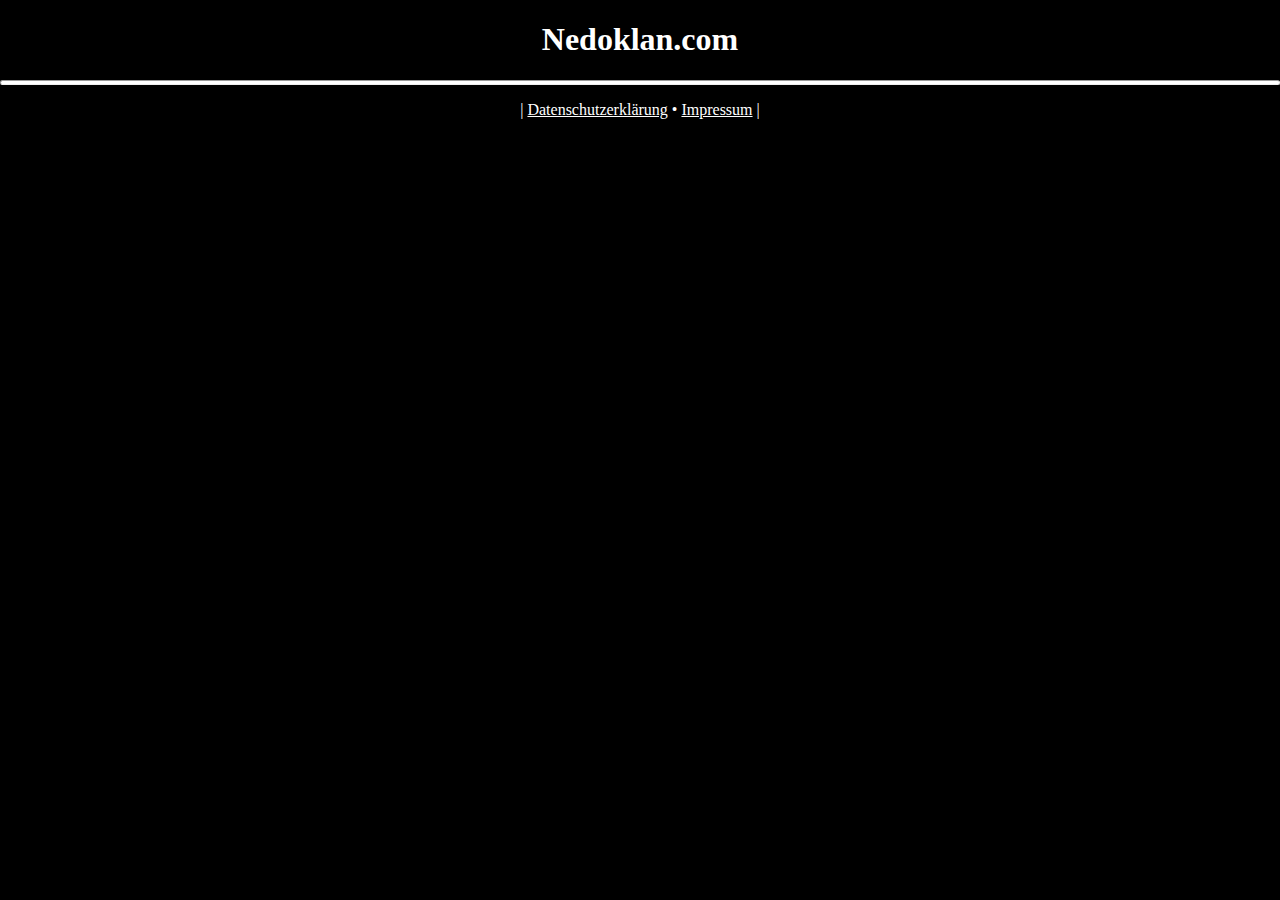
<file: index.html>
<!DOCTYPE html>
<html lang="en">
<head>
    <meta charset="UTF-8">
    <meta name="viewport" content="width=device-width, initial-scale=1.0">
    <title>Nedoklan</title>
   <link rel="stylesheet" href="style.css">
</head>
<body>
        <h1>Nedoklan.com</h1>

        <hr>
    <footer>
      <p>
      |  <a href="datenschutz.html">Datenschutzerklärung</a> &bull;
        <a href="impressum.html">Impressum</a>  |
      </p>
    </footer>
</body>

</html>
</file>
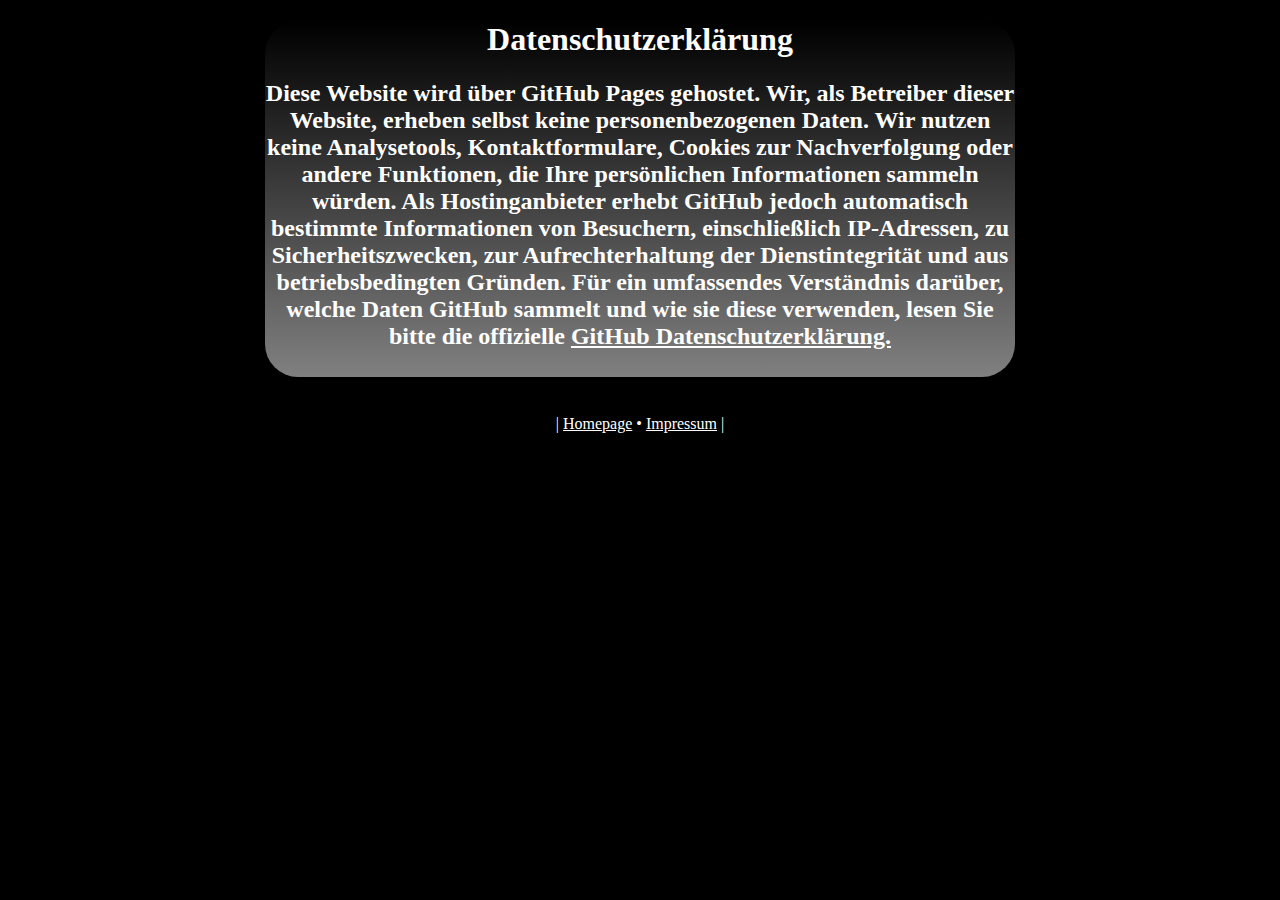
<file: datenschutz.html>
<!DOCTYPE html>
<html lang="en">
<head>
    <meta charset="UTF-8">
    <meta name="viewport" content="width=device-width, initial-scale=1.0">
    <title>Nedoklan | Datenschutzerklärung</title>
    <link rel="stylesheet" href="style.css">
</head>
<body>
<div id="Datenschutz">
    <h1>Datenschutzerklärung</h1>
    <h2>
        Diese Website wird über GitHub Pages gehostet.
Wir, als Betreiber dieser Website, erheben selbst keine personenbezogenen Daten. Wir nutzen keine Analysetools, Kontaktformulare, Cookies zur Nachverfolgung oder andere Funktionen, die Ihre persönlichen Informationen sammeln würden.

Als Hostinganbieter erhebt GitHub jedoch automatisch bestimmte Informationen von Besuchern, einschließlich IP-Adressen, zu Sicherheitszwecken, zur Aufrechterhaltung der Dienstintegrität und aus betriebsbedingten Gründen.

Für ein umfassendes Verständnis darüber, welche Daten GitHub sammelt und wie sie diese verwenden, lesen Sie bitte die offizielle <a href="https://docs.github.com/en/site-policy/privacy-policies/github-privacy-statement">GitHub Datenschutzerklärung.</a>
<br>
<br>
    </h2>
</div>
<br>
|  <a href="index.html">Homepage</a> &bull;
   <a href="impressum.html">Impressum</a>   |

</body>
</html>
</file>
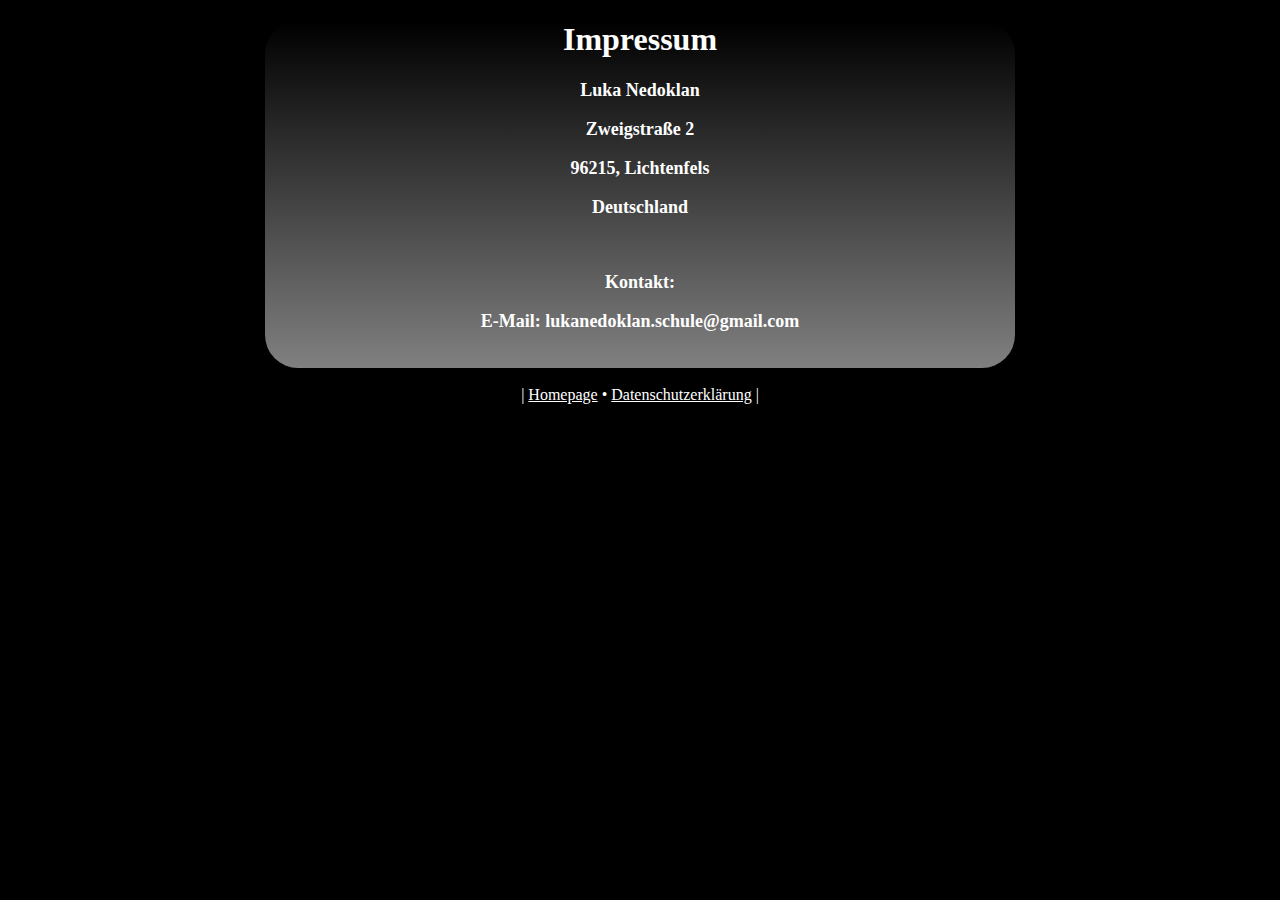
<file: impressum.html>
<!DOCTYPE html>
<html lang="en">
<head>
    <meta charset="UTF-8">
    <meta name="viewport" content="width=device-width, initial-scale=1.0">
    <title>Nedoklan | Impressum</title>
    <link rel="stylesheet" href="style.css">
</head>
<body>
    <div id="Impressum">
        <h1>Impressum</h1>
            <p class="big">Luka Nedoklan</p>
            <p class="big">Zweigstraße 2</p>
            <p class="big">96215, Lichtenfels</p>
            <p class="big">Deutschland</p>
<br>
            <p class="big">Kontakt:</p>
            <p class="big">E-Mail: lukanedoklan.schule@gmail.com</p>
<br>
    </div>
<br>
|  <a href="index.html">Homepage</a> &bull;
   <a href="datenschutz.html">Datenschutzerklärung</a>  |
</body>
</html>
</file>
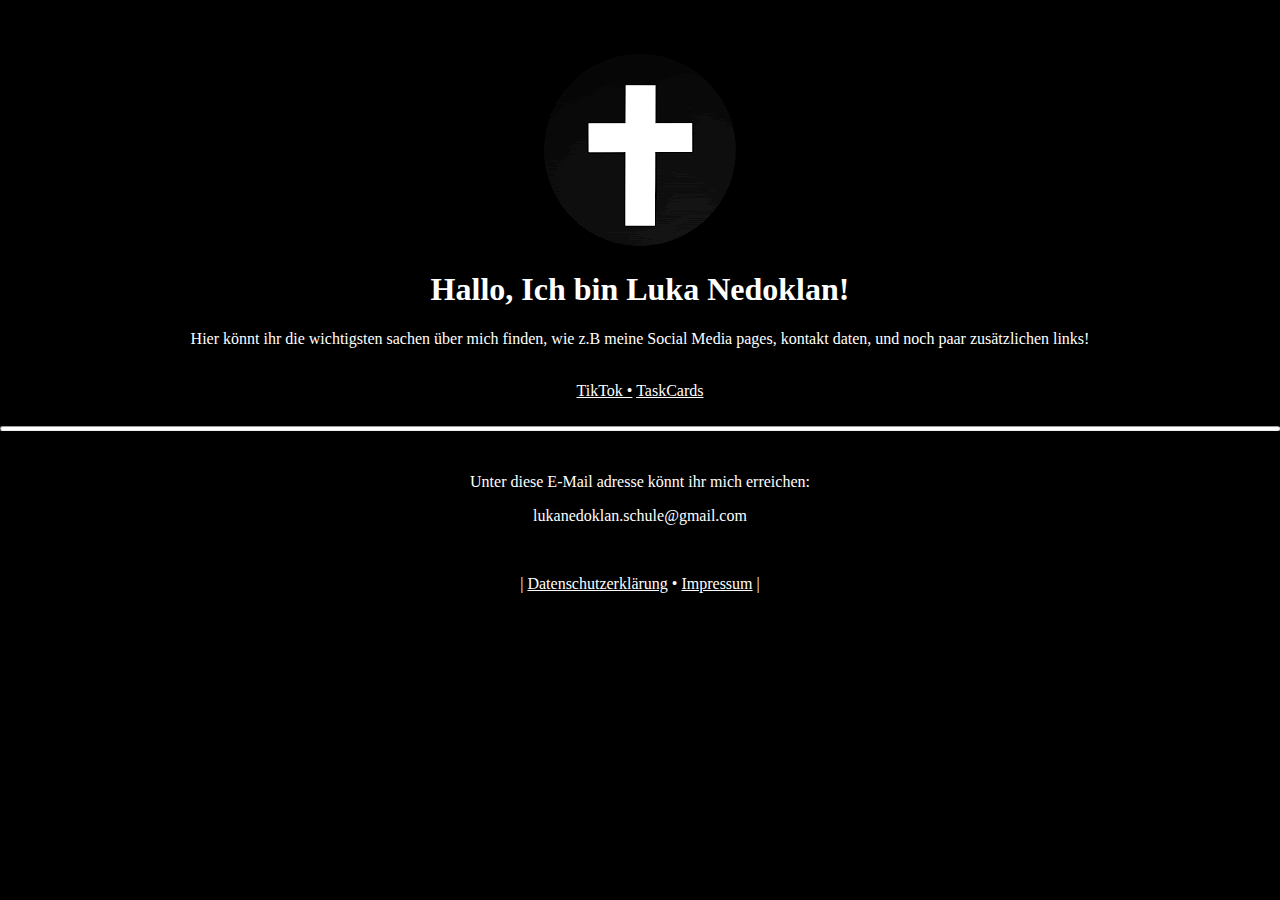
<file: main.html>
<!DOCTYPE html>
<html lang="en">
<head>
    <meta charset="UTF-8">
    <meta name="viewport" content="width=device-width, initial-scale=1.0">
    <title>Nedoklan</title>
   <link rel="stylesheet" href="style.css">
   <!--THIS IS A TESTING VERSION OF THE WEBSITE-->
</head>
<body>
  <br>
  <br>
    <div id="div1">
        <br>
        <img class="profile" src="profile.png">
        <h1>Hallo, Ich bin Luka Nedoklan!</h1>
        <p>Hier könnt ihr die wichtigsten sachen über mich finden, wie z.B meine Social Media pages, kontakt daten, und noch paar zusätzlichen links!</p>
<br>
          <a class="tiktok" href="https://www.tiktok.com/@nedoklan_official" target="_blank">TikTok &bull;</a>

          <a class="taskcards" href="https://www.taskcards.de/#/board/bd9593ae-4fc4-4c9a-9f03-d10f3d355f30/view?token=6dee8cf0-4464-4807-b813-e1ebb8d7c34c" target="_blank"> TaskCards</a>
          <br>
          <br>
          <hr>
          <br>
        <p>Unter diese E-Mail adresse könnt ihr mich erreichen:</p>
        <p>lukanedoklan.schule@gmail.com</p>
        <br>
    </div>
    <footer>
      <p>
      |  <a href="datenschutz.html">Datenschutzerklärung</a> &bull;
        <a href="impressum.html">Impressum</a>  |
      </p>
    </footer>
</body>
</html>
</file>
<file: style.css>
body{
    background-color: black;
    color: white;
    align-items: center;
    text-align: center;
    font-family: 'Segoe UI';
    background-color: black;

    margin: 0;
    padding: 0;
}
#div1{
 background-color: black;
 color: white;
 border-width: auto;
}
a{
    color: white;
}
.italic{
    font-style: italic;
}
#Datenschutz{
    border-radius: 33px;
    background-image: linear-gradient(black, gray);
    max-width: 750px;
    width: 90%;
    margin: 0 auto;
}
#Impressum{
    border-radius: 33px;
    background-image: linear-gradient(black, gray);
    max-width: 750px;
    width: 90%;
    margin: 0 auto;
}
.big{
    font-weight: bold;
    font-size: large;
}
hr{
    height: 3.5px;
    background-color: white;
    border-radius: 33px;
}
</file>
